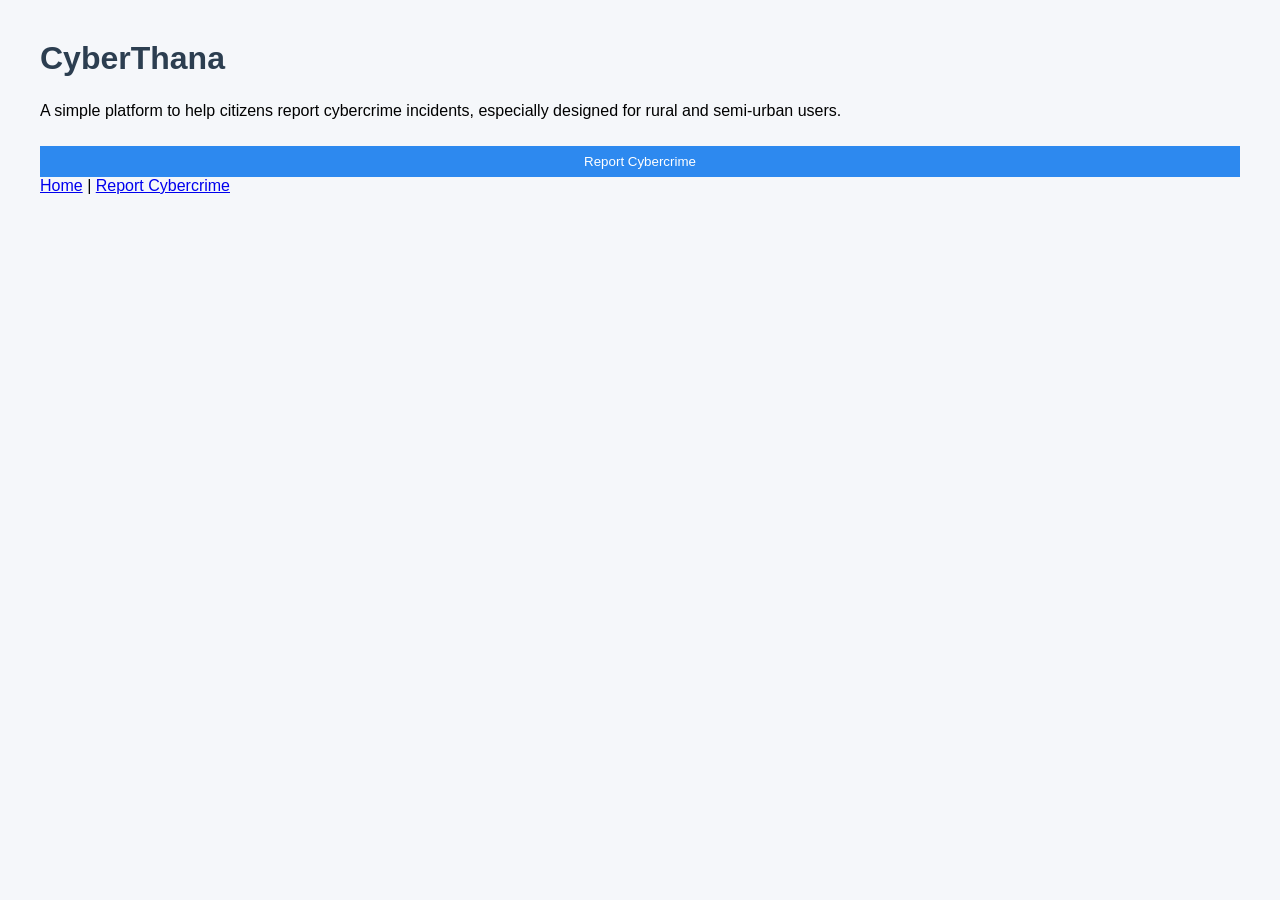
<file: frontend/index.html>
<!DOCTYPE html>
<html lang="en">
<head>
    <meta charset="UTF-8">
    <title>CyberThana – Cybercrime Reporting Portal</title>
    <meta name="viewport" content="width=device-width, initial-scale=1.0">
    <link rel="stylesheet" href="styles.css">  
</head>
<body>

    <h1>CyberThana</h1>
    <p>
        A simple platform to help citizens report cybercrime incidents,
        especially designed for rural and semi-urban users.
    </p>

    <a href="report.html">
        <button>Report Cybercrime</button>
        <nav>
            <a href="index.html">Home</a> |
            <a href="report.html">Report Cybercrime</a>
        </nav>
    </a>

</body>
</html>
</file>
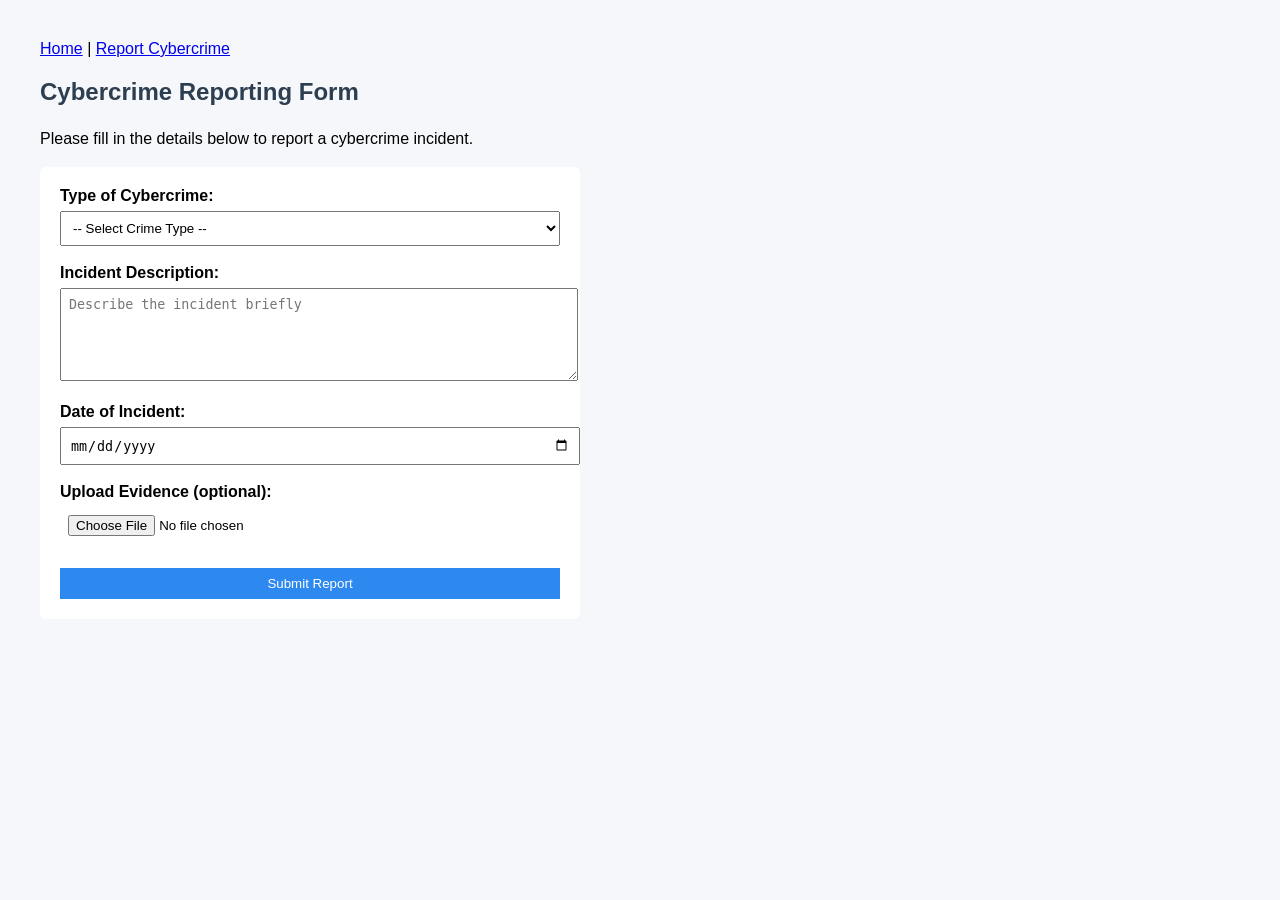
<file: frontend/report.html>
<!DOCTYPE html>
<html lang="en">
<head>
    <meta charset="UTF-8">
    <title>Cybercrime Report – CyberThana</title>
    <meta name="viewport" content="width=device-width, initial-scale=1.0">
    <link rel="stylesheet" href="styles.css">
</head>  
    <nav>
        <a href="index.html">Home</a> |
        <a href="report.html">Report Cybercrime</a>
    </nav>
<body>

    <h2>Cybercrime Reporting Form</h2>
    <p>Please fill in the details below to report a cybercrime incident.</p>

    <form onsubmit="submitReport(event)">


        <!-- Crime Type -->
        <label for="crimeType">Type of Cybercrime:</label><br>
        <select id="crimeType" name="crimeType" required>
            <option value="">-- Select Crime Type --</option>
            <option value="financial_fraud">Financial Fraud</option>
            <option value="identity_theft">Identity Theft</option>
            <option value="cyber_bullying">Cyber Bullying</option>
        </select>
        <br><br>

        <!-- Incident Description -->
        <label for="description">Incident Description:</label><br>
        <textarea id="description" name="description" rows="5" placeholder="Describe the incident briefly" required></textarea>
        <br><br>

        <!-- Date of Incident -->
        <label for="incidentDate">Date of Incident:</label><br>
        <input type="date" id="incidentDate" name="incidentDate" required>
        <br><br>

        <!-- Evidence Upload -->
        <label for="evidence">Upload Evidence (optional):</label><br>
        <input type="file" id="evidence" name="evidence">
        <br><br>

        <!-- Submit Button -->
        <button type="submit">Submit Report</button>

    </form>
    
    <script>
        function submitReport(event) {
            event.preventDefault();
            fetch("http://localhost:5000/api/report", {
                method: "POST"
                })
                .then(response => response.json())
                .then(data => {
                    alert("Report Submitted. Tracking ID: " + data.tracking_id);
                    })
                .catch(error => {
                    console.error(error);
                    alert("Unable to submit report");
                    });
            }
        </script>
</body>
</html>
</file>
<file: frontend/styles.css>
body {
    font-family: Arial, sans-serif;
    margin: 40px;
    background-color: #f5f7fa;
}

h1, h2 {
    color: #2c3e50;
}

p {
    font-size: 16px;
    line-height: 1.6;
}

form {
    background: #ffffff;
    padding: 20px;
    border-radius: 6px;
    max-width: 500px;
}

label {
    font-weight: bold;
}

input, select, textarea, button {
    width: 100%;
    padding: 8px;
    margin-top: 6px;
}

button {
    background-color: #2d89ef;
    color: white;
    border: none;
    cursor: pointer;
}

button:hover {
    background-color: #1b5fa7;
}
</file>
